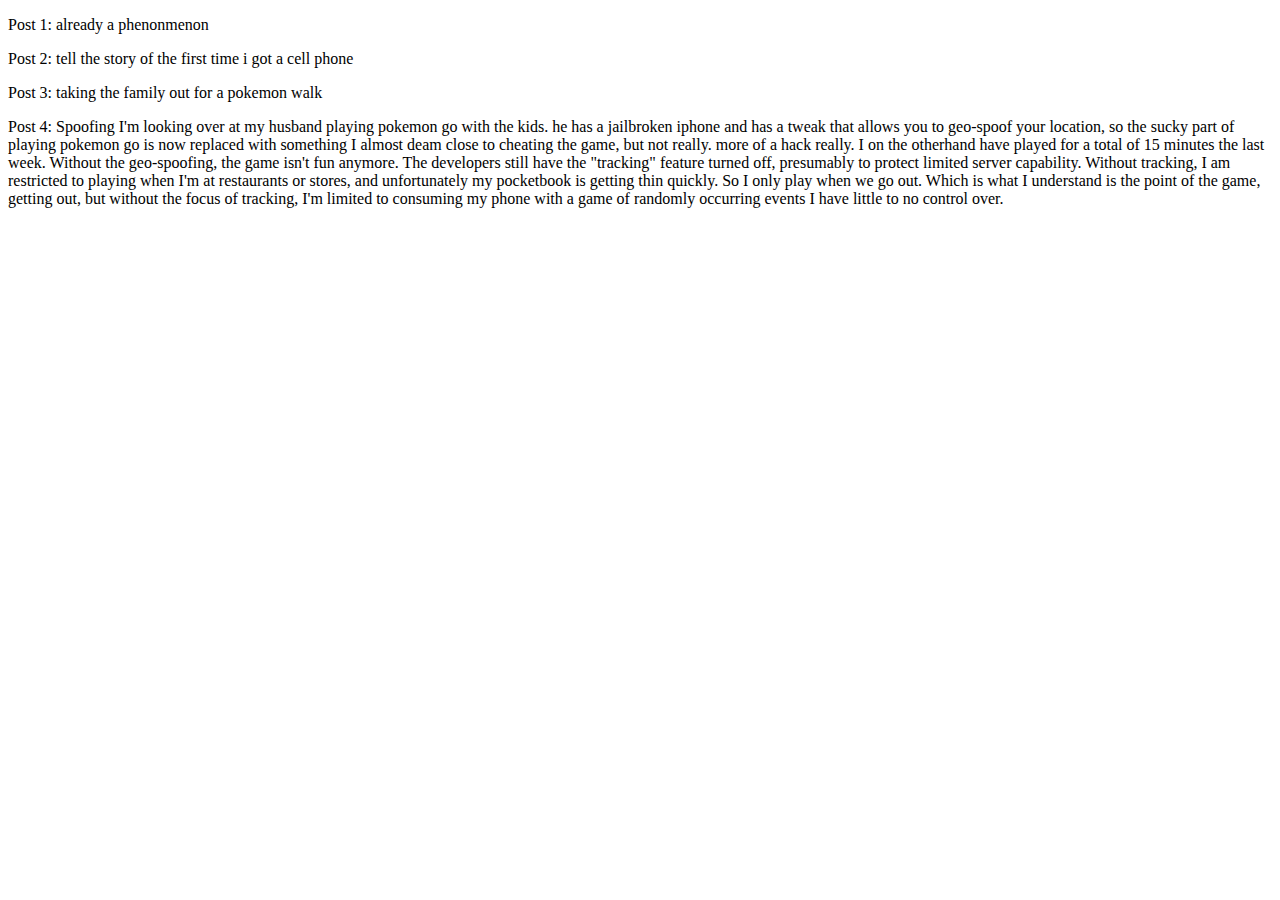
<file: blog.html>
<!DOCTYPE html>
<!--
To change this license header, choose License Headers in Project Properties.
To change this template file, choose Tools | Templates
and open the template in the editor.
-->
<html>
    <head>
        <title>Blog Template</title>
        <meta charset="UTF-8">
        <meta name="viewport" content="width=device-width, initial-scale=1.0">
    </head>
    <body>
        <div id=post><p>Post 1: already a phenonmenon
                            
            </p>
            <p>Post 2: tell the story of the first time i got a cell phone
            </p>
            <p>Post 3: taking the family out for a pokemon walk
            </p>
            <p>Post 4: Spoofing 
                I'm looking over at my husband playing pokemon go with the kids. he has a jailbroken iphone and has a tweak that allows you to geo-spoof your location, so the sucky part of playing pokemon go is now replaced with something I almost deam close to cheating the game, but not really. more of a hack really. 

                I on the otherhand have played for a total of 15 minutes the last week. Without the geo-spoofing, the game isn't fun anymore. The developers still have the "tracking" feature turned off, presumably to protect limited server capability. Without tracking, I am restricted to playing when I'm at restaurants or stores, and unfortunately my pocketbook is getting thin quickly. So I only play when we go out. Which is what I understand is the point of the game, getting out, but without the focus of tracking, I'm limited to consuming my phone with a game of randomly occurring events I have little to no control over. 


            </p>
        </div>
    </body>
</html>
</file>
